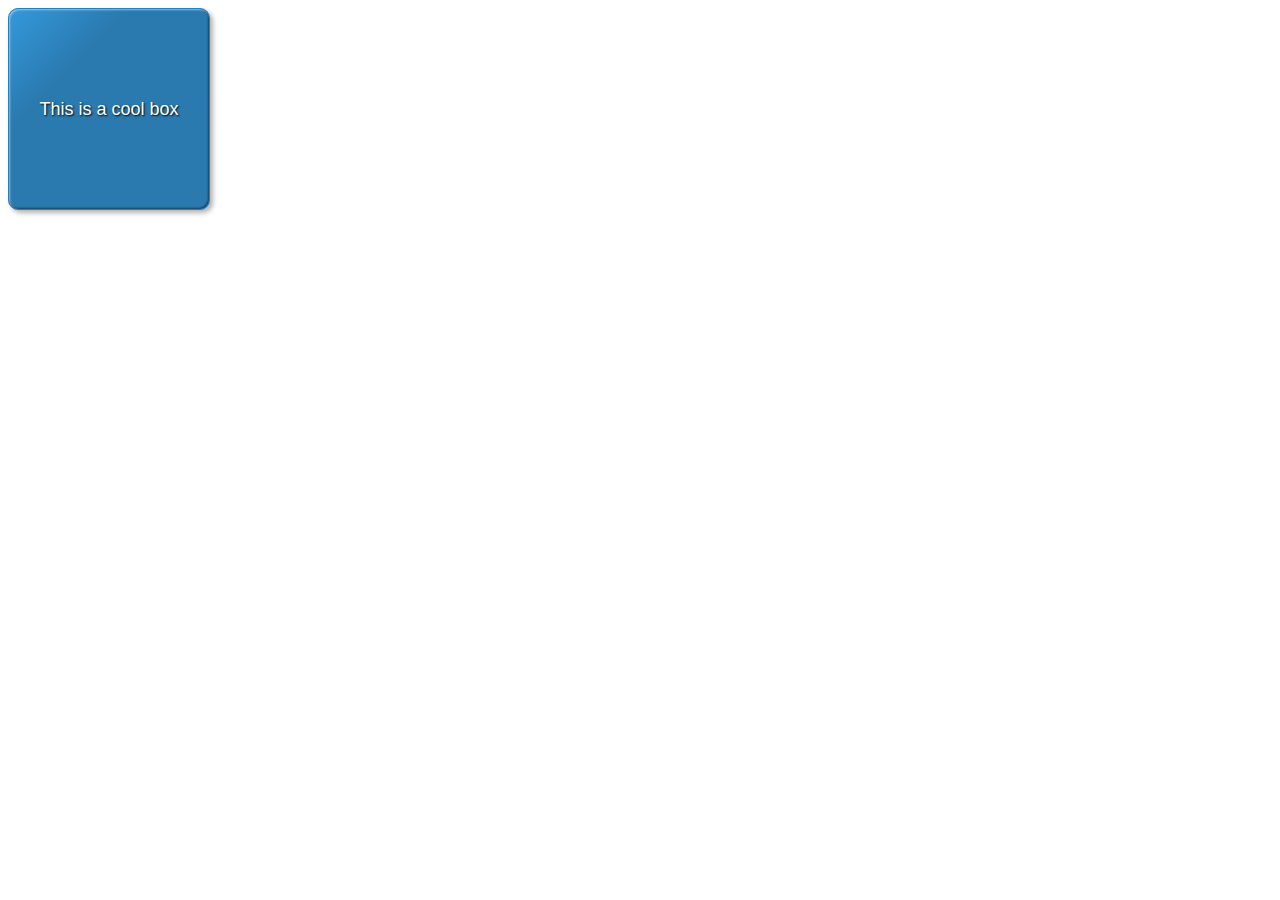
<file: A cool-looking box/index.html>
<!DOCTYPE html>
<html lang="en-US">

<head>
  <meta charset="utf-8">
  <meta name="viewport" content="width=device-width">
  <title>Cool box</title>
  <link rel="stylesheet" type="text/css" href="style.css">

</head>

<body>
  <div>This is a cool box</div>
</body>

</html>
</file>
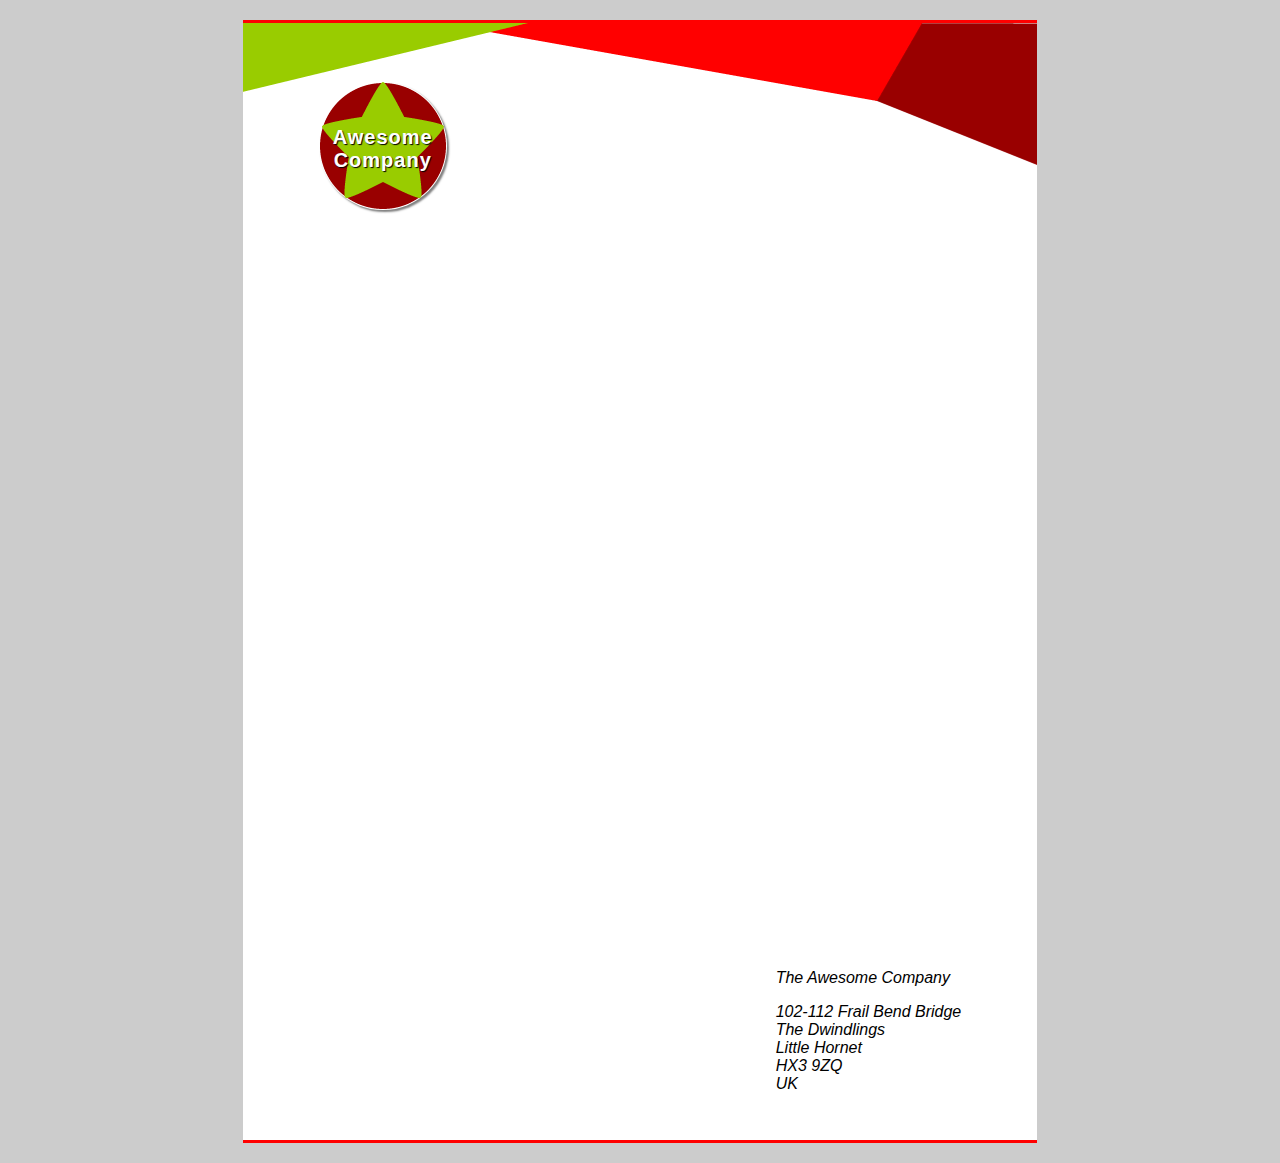
<file: Creating fancy letterheaded paper/index.html>
<!DOCTYPE html>
<html lang="en-US">

<head>
  <meta charset="utf-8">
  <meta name="viewport" content="width=device-width">
  <title>Fancy letterheaded paper</title>
  <link rel="stylesheet" type="text/css" href="style.css">

</head>

<body>

  <article>
    <h1>Awesome<br>Company</h1>

    <address>
      <p>The Awesome Company</p>
      <p>102-112 Frail Bend Bridge<br>
        The Dwindlings<br>
        Little Hornet<br>
        HX3 9ZQ<br>
        UK</p>
    </address>
  </article>
</body>

</html>
</file>
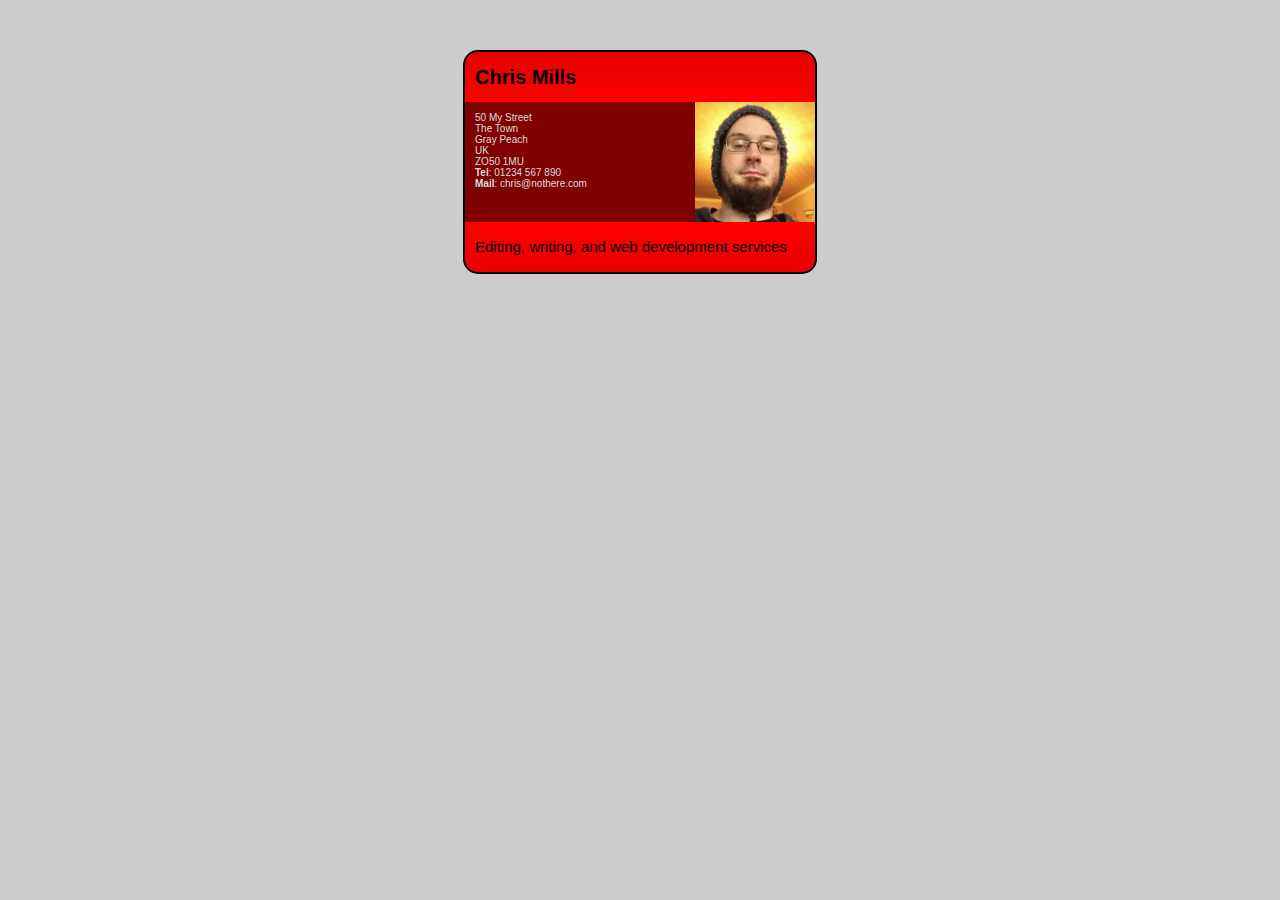
<file: Fundamental CSS comprehension/index.html>
<!DOCTYPE html>
<html lang="en-US">

<head>
  <meta charset="utf-8">
  <meta name="viewport" content="width=device-width">
  <title>Fundamental CSS comprehension</title>
  <link rel="stylesheet" type="text/css" href="style.css">
</head>

<body>

  <section class="card">
    <header>
      <h2>Chris Mills</h2>
    </header>
    <article>
      <img src="chris.jpg" alt="A picture of Chris - a man with glasses, a beard, and a silly wooly hat">
      <p>50 My Street<br>
        The Town<br>
        Gray Peach<br>
        UK<br>
        ZO50 1MU<br>
        <strong>Tel</strong>: 01234 567 890<br>
        <strong>Mail</strong>: chris@nothere.com
      </p>
    </article>
    <footer>
      <p>Editing, writing, and web development services</p>
    </footer>
  </section>

</body>

</html>
</file>
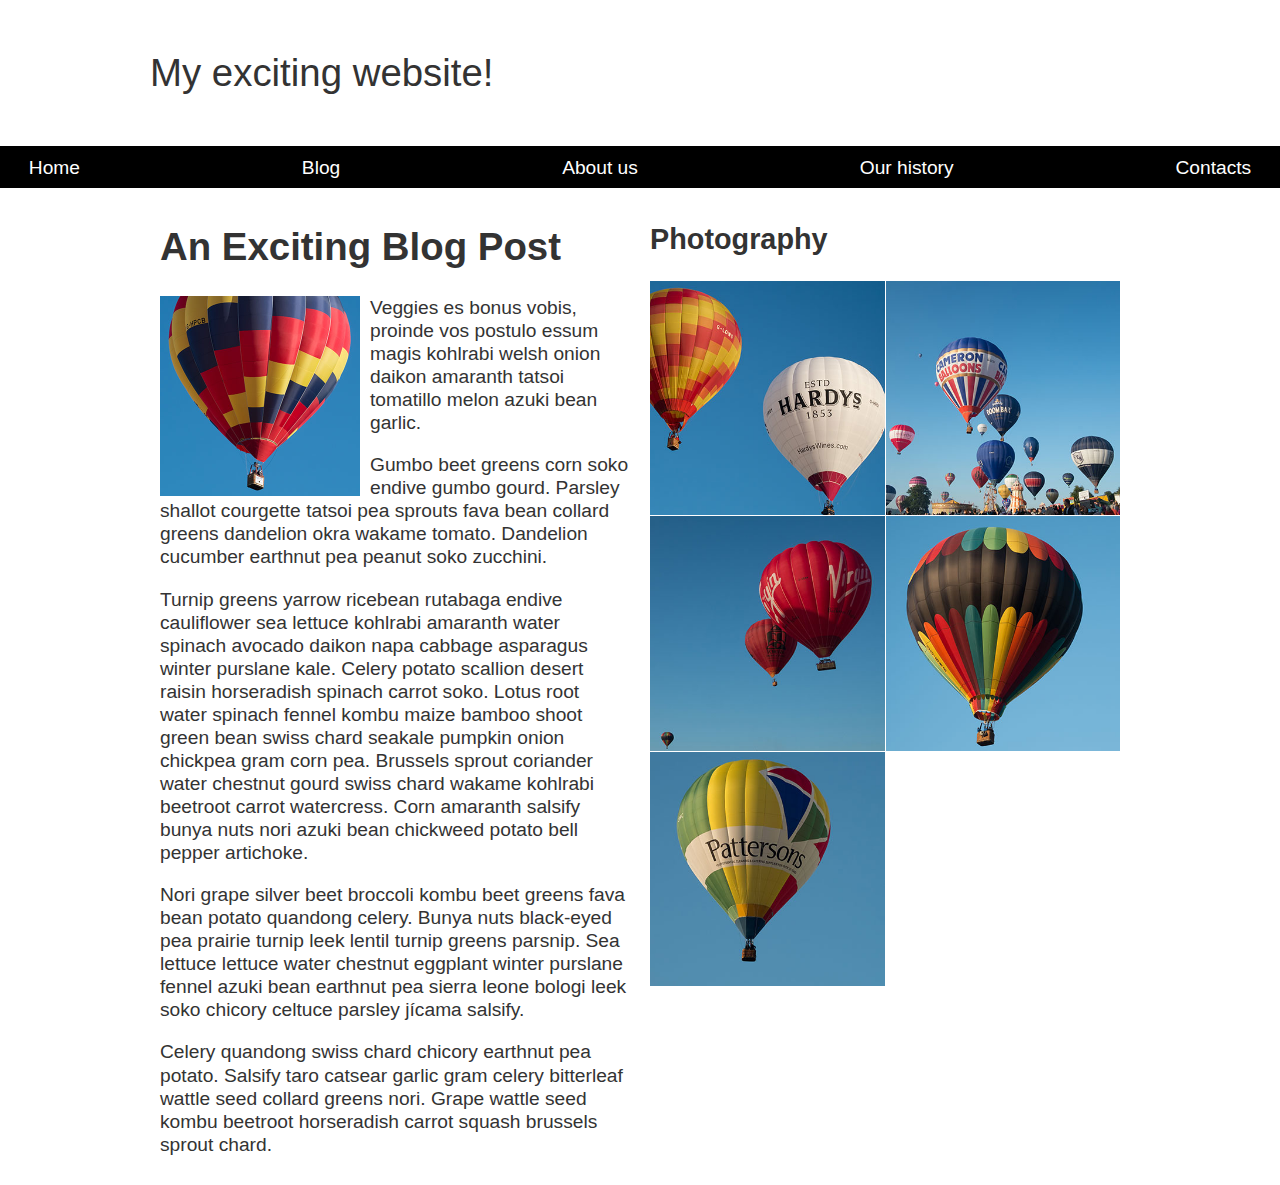
<file: Fundamental Layout Comprehension/index.html>
<!DOCTYPE html>
<html lang="en-US">
  <head>
    <meta charset="utf-8">
    <meta name="viewport" content="width=device-width, initial-scale=1">
    <title>Layout Task</title>
    <link href="styles.css" rel="stylesheet" type="text/css">
  </head>

<body>

  <div class="logo">
    My exciting website!
  </div>

  <nav>
    <ul>
      <li>
        <a href="">Home</a>
      </li>
      <li>
        <a href="">Blog</a>
      </li>
      <li>
        <a href="">About us</a>
      </li>
      <li>
        <a href="">Our history</a>
      </li>
      <li>
        <a href="">Contacts</a>
      </li>
    </ul>
  </nav>

  <main class="grid">
    <article>
      <h1>
        An Exciting Blog Post
      </h1>
      <img src="images/balloon-sq6.jpg" alt="placeholder" class="feature">
      <p>Veggies es bonus vobis, proinde vos postulo essum magis kohlrabi welsh onion daikon amaranth tatsoi tomatillo melon
        azuki bean garlic.</p>

      <p>Gumbo beet greens corn soko endive gumbo gourd. Parsley shallot courgette tatsoi pea sprouts fava bean collard greens
        dandelion okra wakame tomato. Dandelion cucumber earthnut pea peanut soko zucchini.</p>

      <p>Turnip greens yarrow ricebean rutabaga endive cauliflower sea lettuce kohlrabi amaranth water spinach avocado daikon
        napa cabbage asparagus winter purslane kale. Celery potato scallion desert raisin horseradish spinach carrot soko.
        Lotus root water spinach fennel kombu maize bamboo shoot green bean swiss chard seakale pumpkin onion chickpea gram
        corn pea. Brussels sprout coriander water chestnut gourd swiss chard wakame kohlrabi beetroot carrot watercress.
        Corn amaranth salsify bunya nuts nori azuki bean chickweed potato bell pepper artichoke.</p>

      <p>Nori grape silver beet broccoli kombu beet greens fava bean potato quandong celery. Bunya nuts black-eyed pea prairie
        turnip leek lentil turnip greens parsnip. Sea lettuce lettuce water chestnut eggplant winter purslane fennel azuki
        bean earthnut pea sierra leone bologi leek soko chicory celtuce parsley jícama salsify.</p>

      <p>Celery quandong swiss chard chicory earthnut pea potato. Salsify taro catsear garlic gram celery bitterleaf wattle
        seed collard greens nori. Grape wattle seed kombu beetroot horseradish carrot squash brussels sprout chard.</p>

    </article>

    <aside>
      <h2>
        Photography
      </h2>
      <ul class="photos">
        <li>
          <img src="images/balloon-sq1.jpg" alt="placeholder">
        </li>
        <li>
          <img src="images/balloon-sq2.jpg" alt="placeholder">
        </li>
        <li>
          <img src="images/balloon-sq3.jpg" alt="placeholder">
        </li>
        <li>
          <img src="images/balloon-sq4.jpg" alt="placeholder">
        </li>
        <li>
          <img src="images/balloon-sq5.jpg" alt="placeholder">
        </li>
      </ul>

    </aside>
  </main>

</body>

</html>
</file>
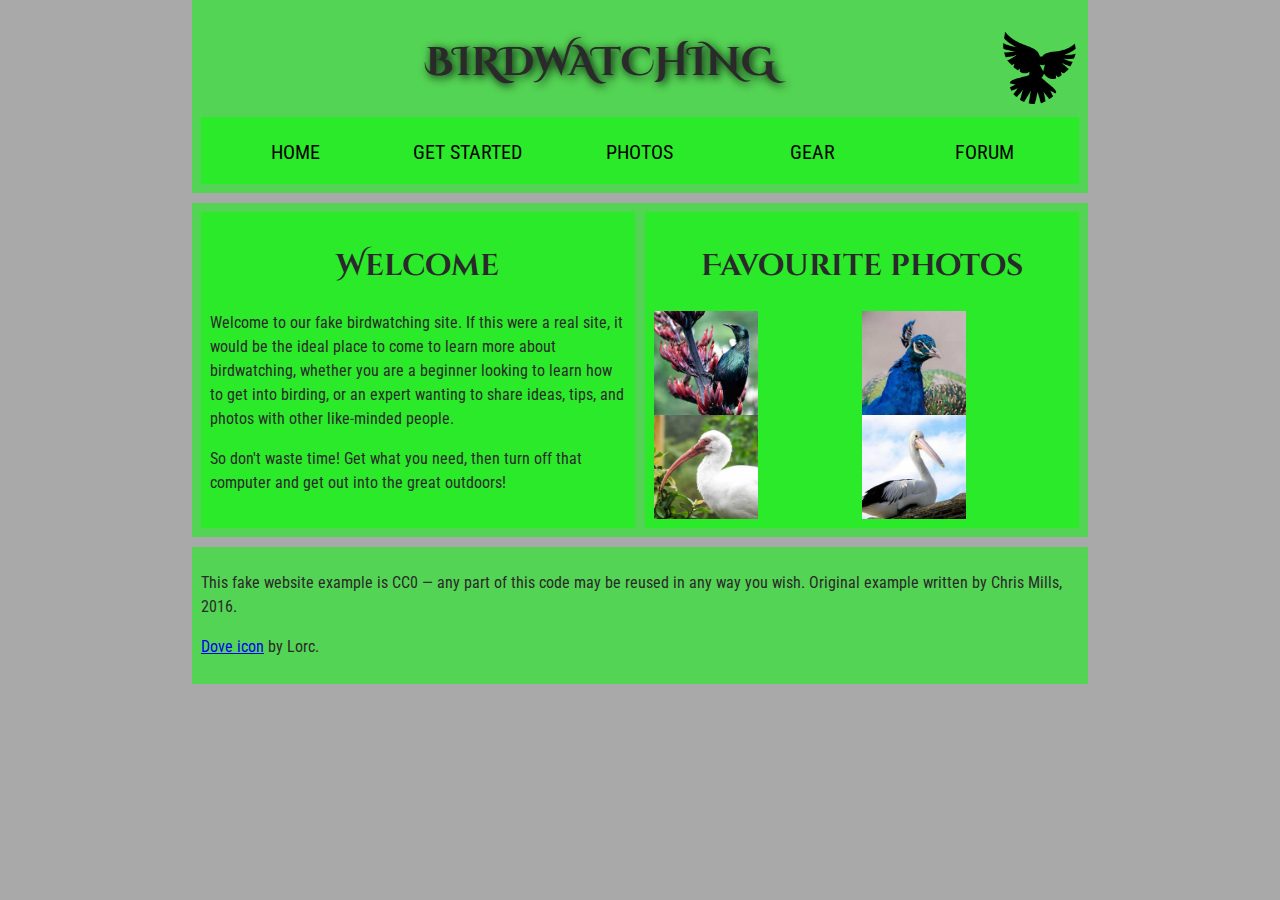
<file: Intro to HTML/index.html>
<!DOCTYPE html>
<html lang="en">

<head>
  <meta charset="utf-8">
  <title>Birdwatching</title>
  <link href="https://fonts.googleapis.com/css?family=Roboto+Condensed:300%7CCinzel+Decorative:700" rel="stylesheet">
  <link href="style.css" rel="stylesheet">

  <!--[if lt IE 9]>
      <script src="https://cdnjs.cloudflare.com/ajax/libs/html5shiv/3.7.3/html5shiv.js"></script>
    <![endif]-->
</head>

<body>
  <header>
    <h1>Birdwatching</h1>
    <img src="dove.png" alt="a simple dove logo">

    <nav>
      <ul>
        <li><span>Home</span></li>
        <li><a href="#">Get started</a></li>
        <li><a href="#">Photos</a></li>
        <li><a href="#">Gear</a></li>
        <li><a href="#">Forum</a></li>
      </ul>
    </nav>
  </header>


  <main>
    <section>
      <h2>Welcome</h2>

      <p>Welcome to our fake birdwatching site. If this were a real site, it would be the ideal place to come to learn
        more about birdwatching, whether you are a beginner looking to learn how to get into birding, or an expert
        wanting
        to share ideas, tips, and photos with other like-minded people.</p>

      <p>So don't waste time! Get what you need, then turn off that computer and get out into the great outdoors!</p>
    </section>

    <aside>
      <h2>Favourite photos</h2>

      <a href="favorite-1.jpg"><img src="favorite-1_th.jpg"
          alt="Small black bird, black claws, long black slender beak, links to larger version of the image"></a>
      <a href="favorite-2.jpg"><img src="favorite-2_th.jpg"
          alt="Top half of a pretty bird with bright blue plumage on neck, light colored beak, blue headdress, links to larger version of the image"></a>
      <a href="favorite-3.jpg"><img src="favorite-3_th.jpg"
          alt="Top half of a large bird with white plumage, very long curved narrow light colored break, links to larger version of the image"></a>
      <a href="favorite-4.jpg"><img src="favorite-4_th.jpg"
          alt="Large bird, mostly white plumage with black plumage on back and rear, long straight white beak, links to larger version of the image"></a>
    </aside>
  </main>


  <footer>
    <div class="container">
      <p>This fake website example is CC0 — any part of this code may be reused in any way you wish. Original example
        written by Chris Mills, 2016.</p>

      <p><a href="http://game-icons.net/lorc/originals/dove.html">Dove icon</a> by Lorc.</p>
    </div>
  </footer>

</body>

</html>
</file>
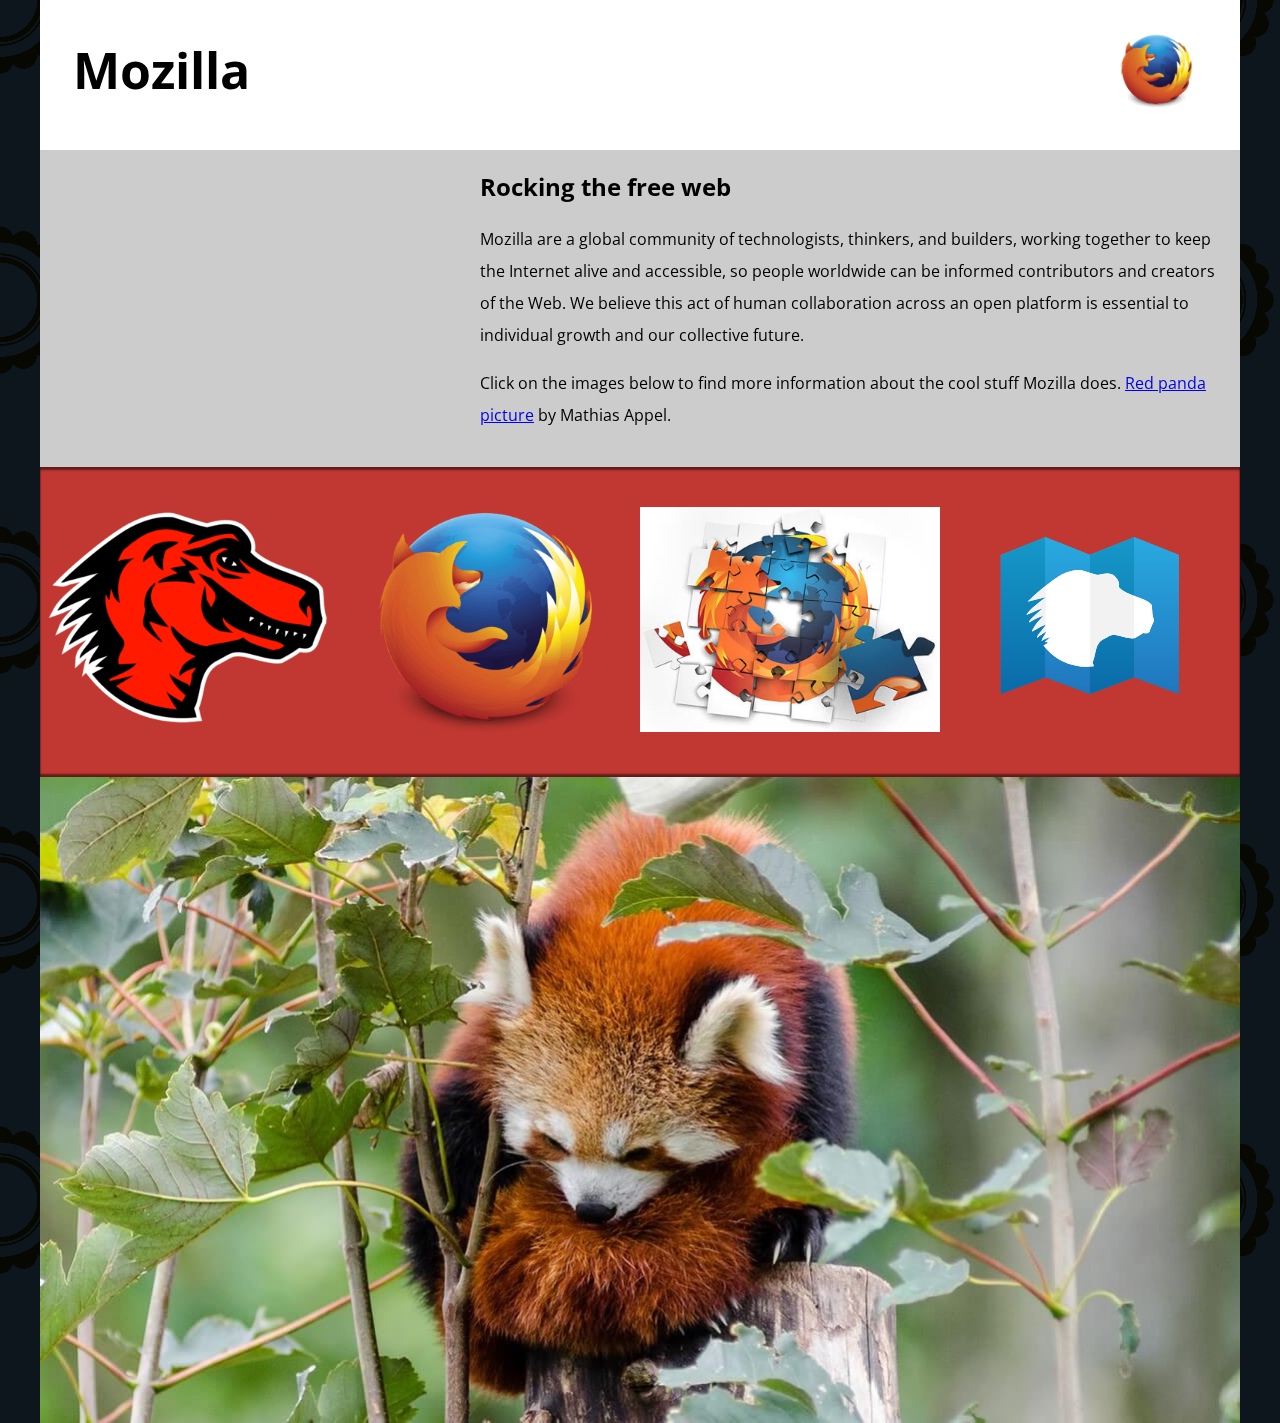
<file: Multimedia and Embedding/index.html>
<!DOCTYPE html>
<html lang="en-US">

<head>
  <meta charset="utf-8">
  <meta name="viewport" content="width=device-width">
  <title>Mozilla splash page</title>
  <link href='https://fonts.googleapis.com/css?family=Open+Sans:400,700' rel='stylesheet' type='text/css'>
  <style>
    /* header and body setup */

    html {
      font-family: 'Open Sans', sans-serif;
      background: url(pattern.png);
    }

    body {
      width: 100%;
      max-width: 1200px;
      margin: 0 auto;
      background-color: white;
      position: relative;
    }

    /* Header styling */

    header {
      height: 150px;
    }

    header img {
      width: 100px;
      position: absolute;
      right: 32.5px;
      top: 32.5px;
    }

    h1 {
      font-size: 50px;
      line-height: 140px;
      margin: 0 0 0 32.5px;
    }

    /* main section and video styling */

    main {
      background: #ccc;
    }

    article {
      padding: 20px;
    }

    h2 {
      margin-top: 0;
    }

    p {
      line-height: 2;
    }

    iframe {
      float: left;
      margin: 0 20px 20px 0;
      max-width: 100%;
    }

    /* further info links */

    .further-info {
      clear: left;
      padding: 40px 0;
      background: #c13832;
      box-shadow: inset 0 3px 2px rgba(0, 0, 0, 0.5),
        inset 0 -3px 2px rgba(0, 0, 0, 0.5);
    }

    .further-info a {
      width: 25%;
      display: block;
      float: left;
    }

    .further-info img {
      max-width: 100%;
    }

    .clearfix {
      clear: both;
    }

    /* Red panda image */

    .red-panda img {
      display: block;
      max-width: 100%;
    }
  </style>
</head>

<body>
  <header>
    <h1>Mozilla</h1>
    <!-- insert <img> element, link to the small
          version of the Firefox logo -->
    <img src="firefox_logo-120.png" alt="Firefox Logo (Small Version)">
  </header>

  <main>
    <article>
      <!-- insert iframe from youtube -->
      <iframe width="400" height="225" src="https://www.youtube.com/embed/ojcNcvb1olg" frameborder="0"
        allow="accelerometer; autoplay; clipboard-write; encrypted-media; gyroscope; picture-in-picture"
        allowfullscreen>
      </iframe>

      <h2>Rocking the free web</h2>

      <p>Mozilla are a global community of technologists, thinkers, and builders, working together to keep the Internet
        alive and accessible, so people worldwide can be informed contributors and creators of the Web. We believe this
        act of human collaboration across an open platform is essential to individual growth and our collective future.
      </p>

      <p>Click on the images below to find more information about the cool stuff Mozilla does. <a
          href="https://www.flickr.com/photos/mathiasappel/21675551065/">Red panda picture</a> by Mathias Appel.</p>
    </article>

    <div class="further-info">
      <!-- insert images with srcsets and sizes -->
      <a href="https://www.mozilla.org/en-US/firefox/new/">
        <img src="mozilla-dinosaur-head-120.png" alt="Mozzilla Dinosaur Head"
          srcset="mozilla-dinosaur-head-120.png 120w, mozilla-dinosaur-head-400.png 400w"
          sizes="(max-width: 500px) 120px, 400px">
      </a>
      <a href="https://www.mozilla.org/">
        <img src="firefox_logo-120.png" alt="Firefox Logo" srcset="firefox_logo-120.png 120w, firefox_logo-400.png 400w"
          sizes="(max-width: 500px) 120px, 400px">
      </a>
      <a href="https://addons.mozilla.org/">
        <img src="firefox-addons-120.jpg" alt="Firefox Addons"
          srcset="firefox-addons-120.jpg 120w, firefox-addons-400.jpg 400w" sizes="(max-width: 500px) 120px, 400px">
      </a>
      <a href="https://developer.mozilla.org/en-US/">
        <img src="mdn.svg" alt="Responsive Photo">
      </a>
      <div class="clearfix"></div>
    </div>

    <div class="red-panda">
      <!-- insert picture element -->
      <picture>
        <source media="(max-width: 600px)" srcset="red-panda-600.jpg">
        <source media="(min-width: 601px)" srcset="red-panda-1200.jpg">
        <img src="red-panda-1200.jpg" alt="Red Panda">
      </picture>
    </div>

  </main>
</body>

</html>
</file>
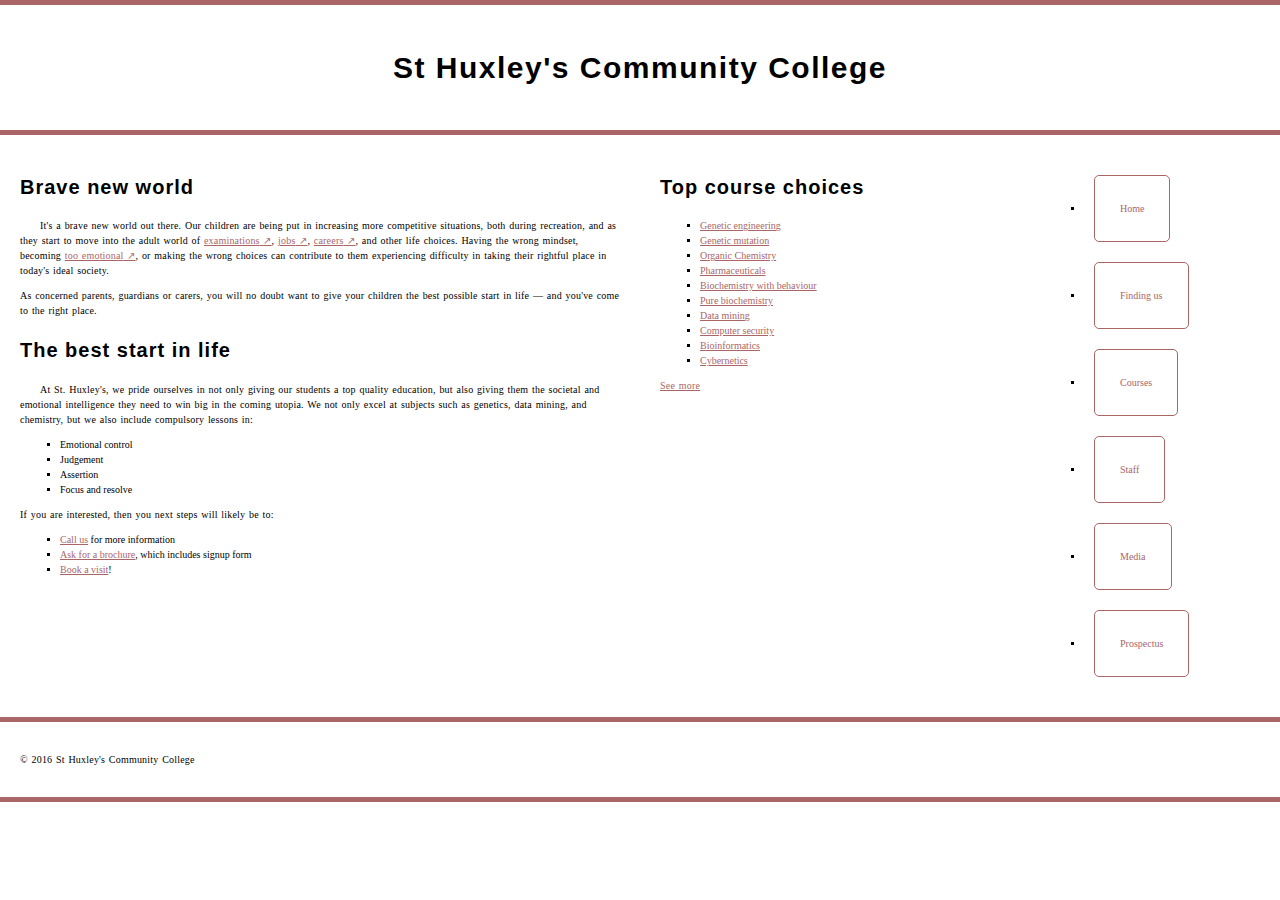
<file: Typsetting a community school homepage/index.html>
<!DOCTYPE html>
<html lang="en-US">
  <head>
    <meta charset="utf-8">
    <meta name="viewport" content="width=device-width">
    <title>St Huxley's Community College</title>
    <link href="style.css" type="text/css" rel="stylesheet">
  </head>
  <body>

  <header>
    <h1>St Huxley's Community College</h1>
  </header>

  <section>
      <h2>Brave new world</h2>

      <p>It's a brave new world out there. Our children are being put in increasing more competitive situations, both during recreation, and as they start to move into the adult world of <a href="https://en.wikipedia.org/wiki/Examination">examinations</a>, <a href="https://en.wikipedia.org/wiki/Jobs">jobs</a>, <a href="https://en.wikipedia.org/wiki/Career">careers</a>, and other life choices. Having the wrong mindset, becoming <a href="https://en.wikipedia.org/wiki/Emotion">too emotional</a>, or making the wrong choices can contribute to them experiencing difficulty in taking their rightful place in today's ideal society.</p>

      <p>As concerned parents, guardians or carers, you will no doubt want to give your children the best possible start in life — and you've come to the right place.</p>

      <h2>The best start in life</h2>

      <p>At St. Huxley's, we pride ourselves in not only giving our students a top quality education, but also giving them the societal and emotional intelligence they need to win big in the coming utopia. We not only excel at subjects such as genetics, data mining, and chemistry, but we also include compulsory lessons in:</p>

      <ul>
        <li>Emotional control</li>
        <li>Judgement</li>
        <li>Assertion</li>
        <li>Focus and resolve</li>
      </ul>

      <p>If you are interested, then you next steps will likely be to:</p>
      
      <ol>
        <li><a href="#">Call us</a> for more information</li>
        <li><a href="#">Ask for a brochure</a>, which includes signup form</li>
        <li><a href="#">Book a visit</a>!</li>
      </ol>
  </section>

  <aside>

    <h2>Top course choices</h2>

    <ul>
      <li><a href="#">Genetic engineering</a></li>
      <li><a href="#">Genetic mutation</a></li>
      <li><a href="#">Organic Chemistry</a></li>
      <li><a href="#">Pharmaceuticals</a></li>
      <li><a href="#">Biochemistry with behaviour</a></li>
      <li><a href="#">Pure biochemistry</a></li>
      <li><a href="#">Data mining</a></li>
      <li><a href="#">Computer security</a></li>
      <li><a href="#">Bioinformatics</a></li>
      <li><a href="#">Cybernetics</a></li>
    </ul>

    <p><a href="#">See more</a></p>

  </aside>

  <nav>

    <ul>
      <li><a href="#">Home</a></li>
      <li><a href="#">Finding us</a></li>
      <li><a href="#">Courses</a></li>
      <li><a href="#">Staff</a></li>
      <li><a href="#">Media</a></li>
      <li><a href="#">Prospectus</a></li>
    </ul>

  </nav>

  <footer>

    <p>&copy; 2016 St Huxley's Community College</p>

  </footer>

  </body>
</html>
</file>
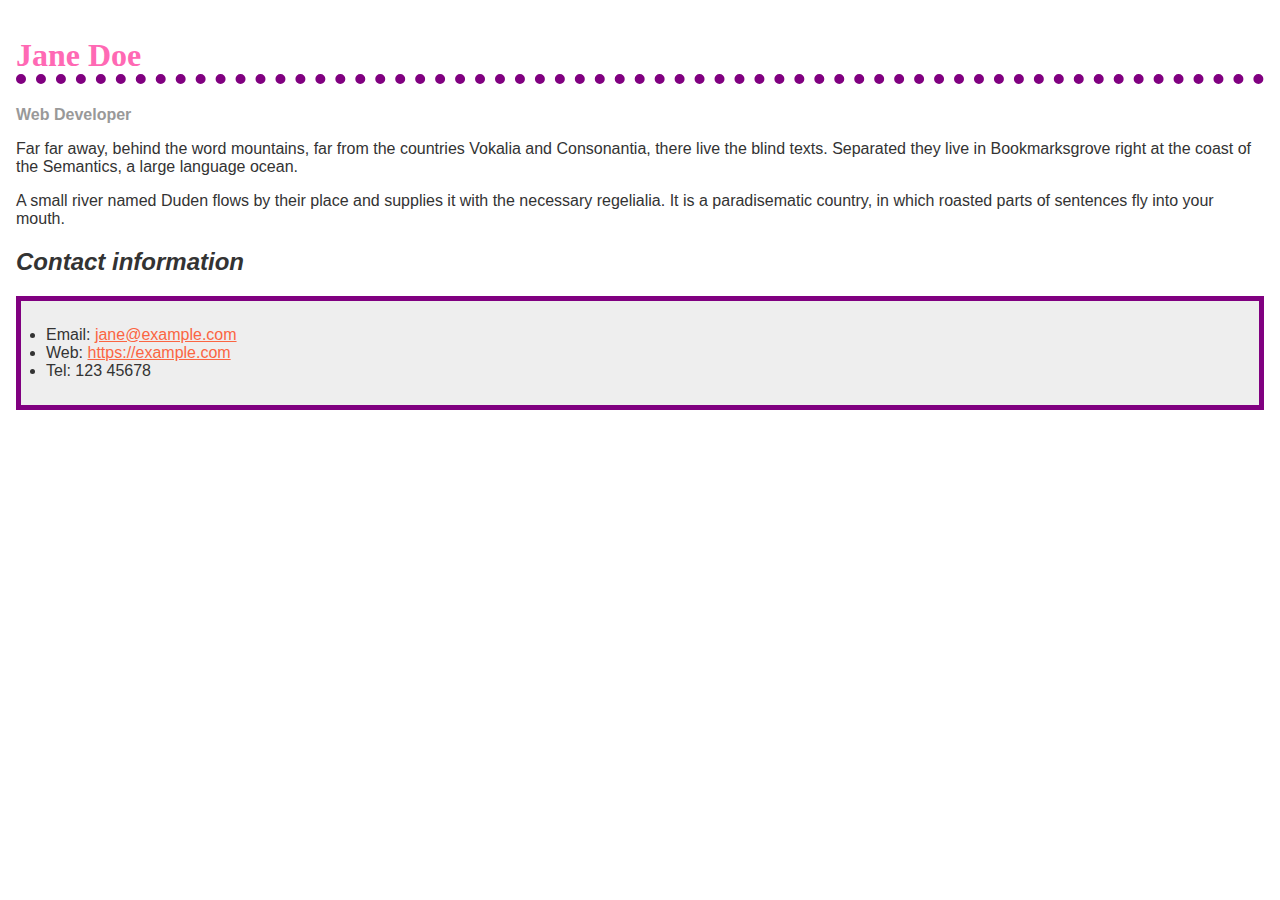
<file: Styling a biography page/biog-download.html>
<!doctype html>
<html lang="en">

<head>
  <meta charset="utf-8" />
  <meta name="viewport" content="width=device-width" />
  <title>Formatting a biography</title>
  <style>
    body {
      background-color: #fff;
      color: #333;
      font-family: Arial, Helvetica, sans-serif;
      padding: 1em;
      margin: 0;
    }

    h1 {
      color: hotpink;
      font-size: 2em;
      font-family: Georgia, "Times New Roman", Times, serif;
      border-bottom: 10px dotted purple;
    }

    h2 {
      font-size: 1.5em;
      font-style: italic;
    }

    ul {
      background-color: #eeeeee;
      border: 5px solid purple;
      padding: 25px;
    }

    .job-title {
      color: #999999;
      font-weight: bold;
    }

    a:link,
    a:visited {
      color: #fb6542;
    }

    a:hover {
      color: green;
      text-decoration: none;
    }
  </style>
</head>

<body>
  <h1>Jane Doe</h1>
  <div class="job-title">Web Developer</div>
  <p>
    Far far away, behind the word mountains, far from the countries Vokalia
    and Consonantia, there live the blind texts. Separated they live in
    Bookmarksgrove right at the coast of the Semantics, a large language
    ocean.
  </p>

  <p>
    A small river named Duden flows by their place and supplies it with the
    necessary regelialia. It is a paradisematic country, in which roasted
    parts of sentences fly into your mouth.
  </p>

  <h2>Contact information</h2>
  <ul>
    <li>
      Email:
      <a href="mailto:jane@example.com">jane@example.com</a>
    </li>
    <li>
      Web:
      <a href="https://example.com">https://example.com</a>
    </li>
    <li>Tel: 123 45678</li>
  </ul>
</body>

</html>
</file>
<file: A cool-looking box/style.css>
html {
  font-family: sans-serif;
}

/* Your CSS below here */

div {
  /* Good box height and width */
  width: 200px;
  height: 200px;

  /* Center the box horizontally and vertically. Center text as well. */
  display: flex;
  align-items: center;
  justify-content: center;

  /* 18px/16px = 1.125 rem */
  font-size: 1.125rem;

  /* Base color. */
  background-color: #3498db;

  /* A contrasting color for the text and a black text shadow. */
  color: #ffffff;
  text-shadow: 1px 1px 2px black;

  /* Subtle border radius. */
  border-radius: 10px;

  /* Slightly different colored border. */
  border: 1px solid #2980b9;

  /* A linear semi-transparent black gradient that goes toward the bottom right corner. */
  background-image: linear-gradient(to bottom right, rgba(0, 0, 0, 0), rgba(0, 0, 0, 0.2) 30%);

  /* Multiple box shadows. */
  box-shadow: 3px 3px 5px rgba(0, 0, 0, 0.3), /* standard box shadow */
              inset 1px 1px 2px rgba(255, 255, 255, 0.5), /* white shadow */
              inset -1px -1px 2px rgba(0, 0, 0, 0.5); /* black shadow */
}
</file>
<file: Creating fancy letterheaded paper/style.css>
* {
  box-sizing: border-box;
}

html {
  font-family: sans-serif;
}

body {
  margin: 0;
  background: #ccc;
}

article {
  width: 210mm;
  height: 297mm;
  margin: 20px auto;
  position: relative;

  /* Background Declaration */
  background-image:
    linear-gradient(to bottom, to top, rgba(0, 0, 0, 0.2) 0%, rgba(0, 0, 0, 0) 20%, rgba(0, 0, 0, 0) 80%, rgba(0, 0, 0, 0.2) 100%),
    url('bottom-image.png'),
    url('top-image.png');
  background-position:
    center,
    bottom,
    top;
  background-repeat:
    no-repeat,
    no-repeat,
    no-repeat;
  background-attachment:
    scroll,
    fixed,
    fixed;

  /* Fallback Background */
  background-image: url('top-image.png');
  background-position: top;
  background-repeat: no-repeat;

  /* White Background Color */
  background-color: white;

  /* 1mm Top & Bottom Solid Border */
  border-top: 1mm solid red;
  border-bottom: 1mm solid red;
}

address {
  position: absolute;
  bottom: 8mm;
  right: 20mm;
}

h1 {
  position: absolute;
  top: 12mm;
  left: 20mm;
  width: 128px;
  height: 128px;
  font-size: 20px;
  letter-spacing: 1px;
  text-align: center;
  padding: 44px 0;
  color: white;
  text-shadow: 1px 1px 1px black;

  /* Add Logo as Background Image */
  background-image: url('logo.png');
  background-position: center;
  background-repeat: no-repeat;
  background-size: cover;

  /* Filter for Drop Shadow Effect */
  /* filter: drop-shadow(2px 2px 2px black); */

  /* Cross-browser Compatible Drop Shadow */
  border-radius: 50%;
  box-shadow: 2px 2px 2px rgba(0, 0, 0, 0.5);
}

/* Your CSS below here */
</file>
<file: Fundamental CSS comprehension/style.css>
/* General page styles */
body {
    margin: 0;
}

html {
    font-family: 'Helvetica neue', Arial, 'sans serif';
    font-size: 10px;
    background-color: #ccc;
}

/* Styles specific to the setup of the card container */
.card {
    width: 35em;
    height: 22em;
    margin: 5em auto;
    background-color: red;
    border: 0.2em solid black;
    border-radius: 1.5em;
}

/* Styles specific to the header and footer */
.card header {
    background-image: linear-gradient(to bottom, rgba(0, 0, 0, 0.1), rgba(0, 0, 0, 0));
    border-radius: 1.5em 1.5em 0 0;
}

.card footer {
    background-image: linear-gradient(to bottom, rgba(0, 0, 0, 0), rgba(0, 0, 0, 0.1));
    border-radius: 0 0 1.5em 1.5em;
}

.card header,
.card footer {
    /* 30px/10px = 3em */
    height: 3em;
    /* 10px/10px = 1em */
    padding: 1em;
}

h2,
p {
    margin: 0;
}

/* Styles specific to the main business card contents */
.card article img {
    max-height: 100%;
    float: right;
}

.card article {
    /* 120px/10px = 12em */
    height: 12em;
    background-color: rgba(0, 0, 0, 0.5);
}

.card header h2 {
    /* 20px/10px = 2em */
    font-size: 2em;
    /* 30px/20px = 1.5 */
    line-height: 1.5;
}

.card footer p {
    /* 15px/16px = 1.5em */
    font-size: 1.5em;
    /* 30px/15px = 2 */
    line-height: 2;
}

.card article p {
    padding: 1em;
    color: #ddd;
}
</file>
<file: Fundamental Layout Comprehension/styles.css>
body {
  background-color: #fff;
  color: #333;
  margin: 0;
  font: 1.2em / 1.2 Arial, Helvetica, sans-serif;
}

img {
  max-width: 100%;
  display: block;
}
  
.logo {
  font-size: 200%;
  padding: 50px 20px;
  margin: 0 auto;
  max-width: 980px;
}
  
.grid {
  margin: 0 auto;
  padding: 0 20px;
  max-width: 980px;
}
  
nav {
  background-color: #000;
  padding: .5em;

  /* Additional nav settings to stick to top of page */
  position: sticky;
  top: 0;
  z-index: 10; 
}
  
nav ul {
  margin: 0;
  padding: 0;
  list-style: none;

  /* Additional nav settings to properly display items */
  display: flex;
  justify-content: space-between;
}
  
nav a {
  color: #fff;
  text-decoration: none;
  padding: .5em 1em;
}
  
.photos {
  list-style: none;
  margin: 0;
  padding: 0;

  /* Display photos as 2 grid column with 1 pixel gap between */
  display: grid;
  grid-template-columns: 1fr 1fr;
  grid-gap: 1px;
}

.feature {
  width: 200px;
}
  
/* ARTICLE AND ASIDE */
main.grid {
  display: flex;
  flex-wrap: wrap;
}
  
article, aside {
  flex: 1; 
  padding: 10px;
}
  
article img {
  float: left;
  margin-right: 10px;
}
</file>
<file: Intro to HTML/style.css>
/* || General setup */

html,
body {
  margin: 0;
  padding: 0;
}

html {
  font-size: 10px;
  background-color: #a9a9a9;
}

body {
  width: 70%;
  min-width: 800px;
  margin: 0 auto;
}

/* || typography */

h1,
h2,
h3 {
  font-family: 'Cinzel Decorative', cursive;
  color: #2a2a2a;
}

p,
input,
li {
  font-family: 'Roboto Condensed', sans-serif;
  color: #2a2a2a;
}

h1 {
  font-size: 4rem;
  text-align: center;
  text-shadow: 2px 2px 10px black;
}

h2 {
  font-size: 3rem;
  text-align: center;
}

h3 {
  font-size: 2.2rem;
}

p,
li {
  font-size: 1.6rem;
  line-height: 1.5;
}

/* || header layout */

header {
  margin-bottom: 10px;
  display: flex;
  flex-flow: row wrap;
}

body>* {
  background-color: red;
  padding: 1%;
}

main,
header,
nav,
article,
aside,
footer,
section {
  background-color: rgba(0, 255, 0, 0.5);
  padding: 1%;
}

h1 {
  flex: 5;
  text-transform: uppercase;
}

header img {
  display: block;
  height: 80px;
  padding-top: 20.15px;
}

nav {
  height: 50px;
  flex: 100%;
  display: flex;
}

nav ul {
  padding: 0;
  list-style-type: none;
  flex: 2;
  display: flex;
}

nav li {
  display: inline;
  text-align: center;
  flex: 1;
}

nav a,
nav span {
  display: inline-block;
  font-size: 2rem;
  height: 3rem;
  line-height: 1.7;
  text-transform: uppercase;
  text-decoration: none;
  color: black;

}

/* || main layout */

main {
  display: flex;
}

article,
section {
  flex: 1;
}

aside {
  flex: 1;
  margin-left: 10px;
  padding: 1%;
}

aside a {
  display: flex;
  float: left;
  width: 50%;
}

aside img {
  max-width: 50%;
}

footer {
  margin-top: 10px;
}
</file>
<file: Typsetting a community school homepage/style.css>
/* General setup */

* {
  box-sizing: border-box;
}

body {
  margin: 0 auto;
  min-width: 1000px;
  max-width: 1400px;
}

/* Layout */

section {
  float: left;
  width: 50%;
}

aside {
  float: left;
  width: 30%;
}

nav {
  float: left;
  width: 20%;
}

footer {
  clear: both;
}

header, section, aside, nav, footer {
  padding: 20px;
}

/* header and footer */

header, footer {
  border-top: 5px solid #a66;
  border-bottom: 5px solid #a66;
}

/* WRITE YOUR CODE BELOW HERE */

/* FONTS */
@import url('railwaystyle.css');
@import url('opensansstyle.css');

body {
  font-family: 'ralewayblack', serif;
}

h1, h2 {
  font-family: 'open_sanssemibold', sans-serif;
}

/* GENERAL TEXT STYLING */
html {
  font-size: 10px;
}

body {
  line-height: 1.5;
}

h1 {
  font-size: 3em;
  text-align: center; 
  letter-spacing: 0.05em; 
}

h2 {
  font-size: 2em;
  text-align: left; 
  letter-spacing: 0.05em; 
}

p {
  font-size: 1em; 
  letter-spacing: 0.02em; 
  word-spacing: 0.1em; 
}

h1 + p, h2 + p {
  text-indent: 20px;
}

/* LINKS */
a {
  color: #a66;
  text-decoration: underline;
  /* Remove default focus outline */
  outline: none; 
}

a:visited {
  /* Visited link */
  color: rgb(95, 51, 51); 
}

a:hover, a:focus {
  color: #a66; 
  text-decoration: none; 
}

a:active {
  color: #a66;
  background-color: #f0f0f0; 
}

a[href^="http"]:not([href*="mywebsite.com"])::after {
  /* Add external link icon */
  content: " \2197"; 
}

/* LISTS */
ul, ol {
  margin: 1em 0;
}

li {
  line-height: 1.5; 
  list-style-type: square;
}

/* NAVIGATION MENU */
nav ul {
  list-style-type: none;
  padding: 100;
}

nav a {
  color: #a66; 
  margin: 10px; 
  padding: 25px; 
  border: 1px solid #a66; 
  display: inline-flex;
  text-decoration: none;
  border-radius: 5px;
}

nav a:hover {
  background-color: #a66;
  color: #f0f0f0;
}
</file>
